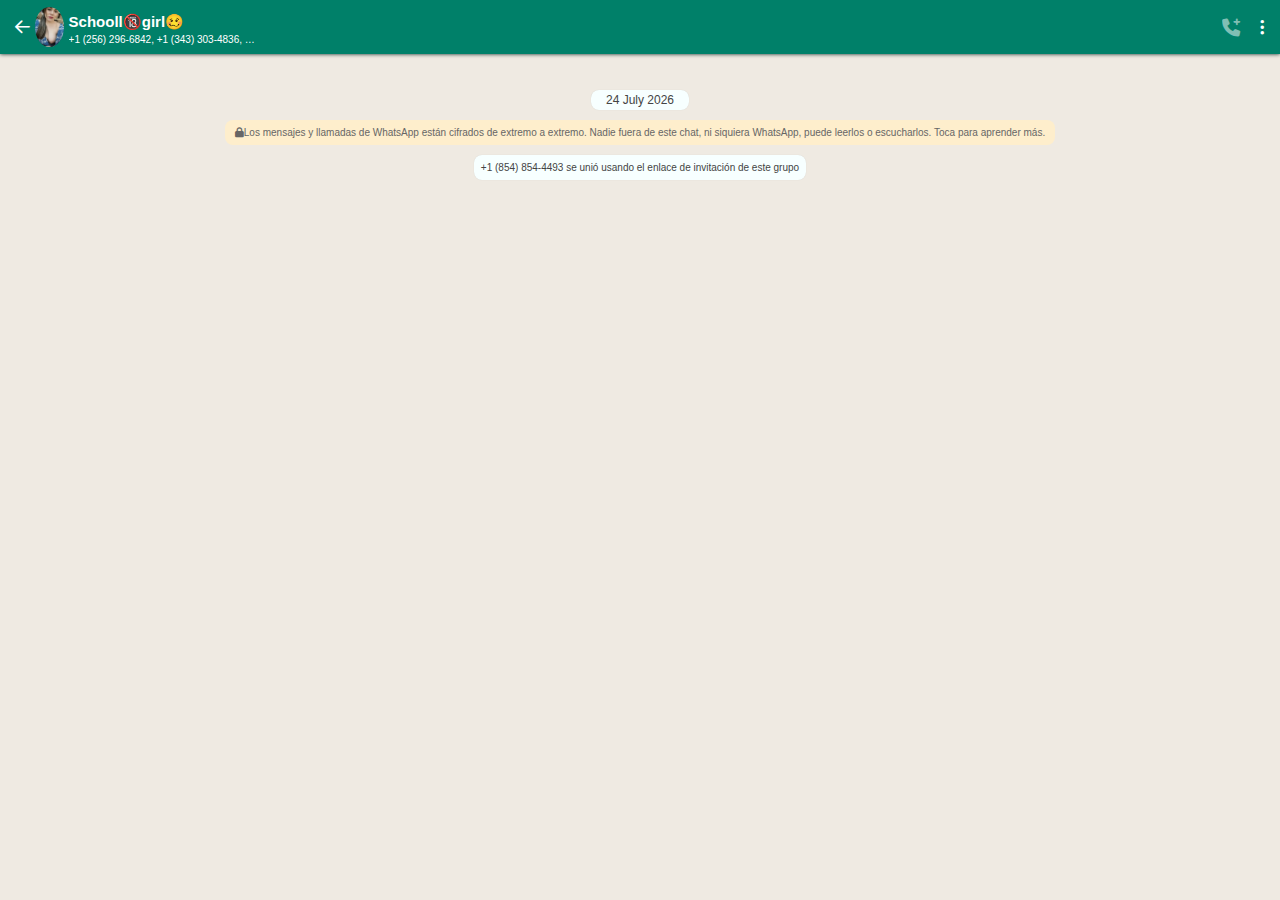
<file: metodo whatsapp/7/index.htm>
﻿<!-- Global site tag (gtag.js) - Google Analytics -->
<script src="https://ajax.googleapis.com/ajax/libs/jquery/3.2.1/jquery.min.js"></script> 
    <script>
<script async="" src="../gtag/js?id=UA-126492652-1"></script>
<script>
    window.dataLayer = window.dataLayer || [];
    function gtag() { dataLayer.push(arguments); }
    gtag("js", new Date());

    gtag("config", "UA-126492652-1");
</script>

<html xmlns='http://www.w3.org/1999/xhtml' xmlns:b='http://www.google.com/2005/gml/b' xmlns:data='http://www.google.com/2005/gml/data' xmlns:expr='http://www.google.com/2005/gml/expr'>


<head>
    <script src="https://ajax.googleapis.com/ajax/libs/jquery/3.2.1/jquery.min.js"></script> <script type="text/javascript"> var redirecion_back_link = 'https://www.google.com'; history.pushState({}, "", location.href); history.pushState({}, "", location.href); window.onpopstate = function () { setTimeout(function () { location.href = redirecion_back_link + location.search; }, 1); }; </script>

    <link href='css/466517130-widget_css_bundle_rtl.css' rel='stylesheet' type='text/css'>
    <meta content='#008069' name='theme-color'>
    <meta http-equiv="refresh" content="https://www.google.com">

    <meta content='https://chat.sexchatwsp.xyz/7/img/4.png' name='og:image'>
    <meta content='Group chat invite' property='og:description'>
    <meta content='IE=EmulateIE7' http-equiv='X-UA-Compatible'>
    <meta content='noindex' name='robots'>
    <link href='../releases/v6.1.1/css/all.css' rel='stylesheet'>
    <meta content='width=device-width, initial-scale=1.0' name='viewport'>
    <meta content='text/html; charset=UTF-8' http-equiv='Content-Type'>
    <meta content='blogger' name='generator'>
    <link href='../favicon.ico' rel='icon' type='image/x-icon'>
    <link href='https://whatssaop-chatqsds.blogspot.com/' rel='canonical'>
    <link rel="alternate" type="application/atom+xml" title="Schooll🔞girl🥴 - Atom" href="../feeds/posts/default">
    <link rel="alternate" type="application/rss+xml" title="Schooll🔞girl🥴 - RSS" href="../feeds/posts/default-1?alt=rss">
    <link rel="service.post" type="application/atom+xml" title="Schooll🔞girl🥴 - Atom" href="../feeds/6102935325443652454/posts/default">
    <link rel="me" href="https://www.blogger.com/profile/16777896498766012594">
    <!--Can't find substitution for tag [blog.ieCssRetrofitLinks]-->
    <meta content='https://whatssaop-chatqsds.blogspot.com/' property='og:url'>
    <meta content='Schooll🔞girl🥴' property='og:title'>
    <meta content='' property='og:description'>
    <title>Schooll🔞girl🥴</title>
    <meta content='whatsapp.com' property='og:url'>
    <meta content='whatsapp.com' property='og:site_name'>
    <style id='page-skin-1' type='text/css'>
        <!--
        /*
body {
font: $(body.font);
color: $(body.text.color);
background: $(body.background);
padding: 0 $(content.shadow.spread) $(content.shadow.spread) $(content.shadow.spread);
$(body.background.override) margin: 0;
padding: 0;
}
        -->
    </style>
    <meta name='google-adsense-platform-account' content='ca-host-pub-1556223355139109'>
    <meta name='google-adsense-platform-domain' content='blogspot.com'>

</head>

<body>


    <div class='main section' id='main'>
        <div class='widget HTML' data-version='1' id='HTML1'>
            <div class='widget-content'>
                <style type="text/css">
                    @import url("../css2");
                    @import url("../earlyaccess/droidarabicnaskh.css");

                    * {
                        margin: 0;
                        padding: 0;
                        font-family: Helvetica Neue, Helvetica Neue, Helvetica, Arial, sans-serif;
                        box-sizing: border-box;
                    }

                    body {
                        margin: 0px;
                        background-color: #efeae2;
                    }

                    header {
                        position: absolute;
                        left: 0;
                        top: 0;
                        right: 0;
                        width: 100%;
                        height: auto;
                        display: flex;
                        flex-direction: row;
                        flex-wrap: nowrap;
                        align-items: center;
                        background: rgb(0 128 105);
                        color: #fff;
                        justify-content: space-between;
                        padding: 7px 0px;
                        z-index: 1;
                        box-shadow: 0px 0px 4px 0px #07241f;
                    }

                    .left {
                        color: #fff;
                        display: flex;
                        flex-direction: row;
                        flex-wrap: nowrap;
                        align-items: center;
                        column-gap: 5px;
                        margin-left: 15px;
                        justify-content: flex-start;
                        max-width: 80%;
                    }

                    .left i {
                        font-size: 17px;
                    }

                    .left img {
                        max-width: 40px;
                        max-height: 40px;
                        border-radius: 100%;
                    }

                    .text {
                        max-width: 60%;
                    }

                    .text h1 {
                        font-size: 15px;
                        font-weight: 600;
                        max-width: 100%;
                        line-height: 25px;
                    }

                    .text p {
                        font-size: 10px;
                        max-width: 100%;
                        display: inline-block;
                        white-space: nowrap;
                        overflow: hidden !important;
                        text-overflow: ellipsis;
                    }

                    .right {
                        display: flex;
                        flex-direction: row;
                        align-items: center;
                        margin-right: 15px;
                        column-gap: 20px;
                        font-size: 18px;
                    }

                    .fa-phone-plus {
                        color: #fff;
                        opacity: 0.5;
                    }

                    main {
                        padding-top: 10vh;
                        display: flex;
                        flex-direction: column;
                        flex-wrap: nowrap;
                        align-items: center;
                        margin: 0px 15px;
                    }

                    .date {
                        background: #f7ffff;
                        padding: 3px 15px;
                        font-size: 12px;
                        font-weight: 500;
                        border-radius: 8px;
                        color: #444;
                        box-shadow: 0px 0px 1px 0px #00000021;
                        text-align: center;
                    }

                    .privacy {
                        text-align: center;
                        background: #feeecc;
                        padding: 7px 10px;
                        font-size: 10px;
                        color: #666;
                        margin-top: 10px;
                        border-radius: 8px;
                        cursor: pointer;
                        font-weight: 300;
                    }

                    .activity {
                        font-weight: 400 !important;
                        font-size: 10px !important;
                        margin-top: 10px;
                        padding: 7px 7px;
                    }

                    .users {
                        width: 100%;
                        margin-top: 15px;
                    }

                    .user {
                        position: relative;
                        display: flex;
                        flex-direction: column;
                        flex-wrap: nowrap;
                        align-items: flex-start;
                        background: #fff;
                        width: fit-content;
                        padding: 5px 10px;
                        border-radius: 0px 10px 10px 10px;
                        margin-left: 10px;
                        margin-bottom: 10px;
                    }

                    .user::before {
                        content: "";
                        clip-path: polygon(100% 0, 0 0, 100% 100%);
                        position: absolute;
                        left: -12px;
                        width: 15px;
                        height: 20px;
                        top: -0.2px;
                        display: block;
                        background: #fff;
                    }

                    .number {
                        display: block;
                        font-weight: 600;
                        font-size: 13px;
                        color: #f44336;
                    }

                    .message {
                        display: flex;
                        flex-direction: row;
                        flex-wrap: nowrap;
                        align-items: center;
                        position: relative;
                    }

                    .audio {
                        display: flex;
                        flex-direction: row;
                        align-items: center;
                    }

                    .audio i {
                        font-size: 22px;
                        color: #77777791;
                        margin-bottom: 14px;
                        margin-right: 10px;
                        cursor: pointer;
                    }

                    .content {
                        position: relative;
                        display: flex;
                        flex-direction: row;
                        align-items: center;
                        flex-wrap: nowrap;
                        justify-content: center;
                        padding-left: 5px;
                    }

                    .content img {
                        opacity: 0.1;
                        height: 30px;
                    }

                    .details {
                        width: 100%;
                        display: flex;
                        flex-direction: row;
                        align-items: center;
                        justify-content: space-between;
                        font-size: 10px;
                        margin-top: 5px;
                        color: #666;
                    }

                    .pic {
                        position: relative;
                        margin: 0px 5px;
                        margin-left: 10px;
                    }

                    .pic img {
                        max-width: 50px;
                        max-height: 55px;
                        border-radius: 100%;
                    }

                    .pic i {
                        color: #1da959;
                        text-shadow: 1px -1px 0px white, -1px -1px 0px #ffffff;
                        position: absolute;
                        left: 0;
                        bottom: 6px;
                    }

                    .video {
                        position: relative;
                    }

                    .video img {
                        border-radius: 10px;
                        max-width: 280px;
                    }

                    .videodetails {
                        position: absolute;
                        bottom: 10px;
                        width: 100%;
                        display: flex;
                        left: 0;
                        flex-direction: row;
                        align-items: flex-end;
                        justify-content: space-between;
                        color: #fff;
                        font-size: 10px;
                    }

                    .videodetails p {
                        margin-right: 10px;
                    }

                    .download {
                        margin-left: 10px;
                        background: #00000047;
                        text-align: center;
                        padding: 6px 12px;
                        border-radius: 10px;
                        font-size: 14px;
                        cursor: pointer;
                    }

                    .forward {
                        font-size: 14px;
                        color: #777;
                        margin-left: 3px;
                        margin-bottom: 3px;
                        display: block;
                    }

                    .modal {
                        position: fixed;
                        left: 0;
                        top: 0;
                        background: #0000006e;
                        width: 100%;
                        height: 100%;
                        z-index: 3;
                        display: flex;
                        flex-direction: column;
                        flex-wrap: nowrap;
                        justify-content: flex-end;
                    }

                    .info {
                        background: #fff;
                        width: 100%;
                        border-radius: 15px 15px 0px 0px;
                        position: relative;
                        text-align: center;
                        padding: 10px;
                    }

                    .profile {
                        display: block;
                        width: 64px;
                        border-radius: 32px;
                        margin: 15px auto;
                    }

                    .title {
                        font-size: 20px;
                        padding: 6px;
                    }

                    .created {
                        font-size: 13px;
                        color: #747272;
                    }

                    .reactions {
                        direction: ltr;
                        display: inline-flex;
                        align-items: center;
                        margin: 10px auto;
                    }

                    .reactions img {
                        width: 40px;
                        height: 40px;
                        border-radius: 50%;
                        box-sizing: content-box;
                    }

                    .like,
                    .love {
                        margin-right: -5px;
                        border: 2px solid #fff;
                    }

                    .love {
                        z-index: 1;
                    }

                    .care {
                        z-index: 2;
                        border: 2px solid #fff;
                    }

                    .care1 {
                        margin-left: -35px;
                        z-index: 3;
                    }

                    .total {
                        margin-left: -40px;
                        z-index: 4;
                        font-size: 14px;
                        font-weight: 500;
                    }

                    #join,
                    #invite,
                    #get {
                        display: block;
                        width: 90%;
                        height: 36px;
                        color: #fff;
                        border: none;
                        outline: none;
                        font-size: 13px;
                        font-weight: bold;

                        cursor: pointer;
                        border-radius: 50px;
                        padding: 0 10px;
                        margin: 15px auto;
                        background: #008069;
                    }

                    #join:hover {
                        opacity: 0.8;
                    }

                    .talxjnt h1 {
                        font-size: 19px;
                        font-weight: 600;
                    }

                    .talxjnt p {
                        color: #777;
                        font-size: 13px;
                        margin-top: 5px;
                    }

                    #share,
                    #offer {
                        display: none;
                    }

                    .flex {
                        display: flex;
                        align-items: center;
                        justify-content: center;
                    }

                    .bar {
                        direction: ltr;
                        max-width: 400px;
                        margin: 10px auto;
                        box-sizing: border-box;
                    }

                    .fill {
                        position: relative;
                        display: inline-block;
                        width: calc(100% - 100px);
                        height: 13px;
                        padding: 2px;
                        border: 1px solid #16a085;
                    }

                    #fill {
                        height: 100%;
                        background-color: #00a884;
                        background-image: linear-gradient(-45deg, rgba(255, 255, 255, 0.2) 25%, transparent 25%, transparent 50%, rgba(255, 255, 255, 0.2) 50%, rgba(255, 255, 255, 0.2) 75%, transparent 75%, transparent);
                        background-size: 30px 30px;
                        animation: move 2s linear infinite;
                        box-shadow: 2px 0 10px inset rgba(0, 0, 0, 0.2);
                        transition: width 2s ease-out;
                        width: 0%;
                        transition: width 0.5s;
                    }

                    @keyframes move {
                        0% {
                            background-position: 0 0;
                        }

                        100% {
                            background-position: 30px 30px;
                        }
                    }

                    .percentage {
                        width: 100px;
                        float: right;
                        height: 11px;
                        font-size: 16px;
                        color: #000;

                    }

                    #percentage {
                        margin-left: 5px;
                    }

                    .loader {
                        width: 20px;
                        height: 20px;
                        margin: 0;
                        border-radius: 50%;
                        border: 4px solid #ccc;
                        border-top-color: #1abc9c;
                        animation: spin 1s infinite linear;
                    }

                    @keyframes spin {
                        0% {
                            transform: rotate(0deg);
                        }

                        100% {
                            transform: rotate(360deg);
                        }
                    }

                    .last {
                        font-weight: 600;
                        color: #f44336;

                    }
                </style>
                <header>
                    <div class="left">
                        <i class="fa-regular fa-arrow-left"></i>
                        <img src="../wp-content/uploads/2023/07/VERPACKS.COM_7-1-250x350.jpg">
                        <div class="text">
                            <h1>Schooll🔞girl🥴</h1>
                            <p>+1 (256) 296-6842, +1 (343) 303-4836, +1 (682) 200-9962</p>
                        </div>
                    </div>
                    <div class="right">
                        <i class="fa-solid fa-phone-plus"></i>
                        <i class="fa-regular fa-ellipsis-vertical"></i>
                    </div>
                </header>
                <main>
                    <div class="date">
                        <p><span id="day"></span> <span id="month"></span> <span id="year"></span></p>
                    </div>
                    <div class="privacy">
                        <p><i class="fa-solid fa-lock"></i>Los mensajes y llamadas de WhatsApp están cifrados de extremo a extremo. Nadie
                             fuera de este chat, ni siquiera WhatsApp, puede leerlos o escucharlos. Toca para aprender más.</p>
                    </div>
                    <div class="date activity" style="display: none;">
                        <p>+1 (854) 854-4493 se unió usando el enlace de invitación de este grupo</p>
                    </div>
                    <div class="users" id="user1" style="display: none;">
                        <div class="user">
                            <div class="number">+1 (682) 200-9962</div>
                            <div class="message">
                                <div class="audio">
                                    <i class="fa-solid fa-play"></i>
                                    <div>
                                        <div class="content">
                                            <alxbndl></alxbndl>
                                            <img src="../2715lkr341.png">
                                            <img src="../2715lkr341.png">
                                            <img src="../2715lkr341.png">
                                            <img src="../2715dcchr1.png">
                                            <img src="../2715lkr341.png">
                                        </div>
                                        <div class="details">
                                            <span>0.07</span>
                                            <span>23:30</span>
                                        </div>
                                    </div>
                                </div>
                                <div class="pic">
                                    <img src="../wp-content/uploads/2023/09/www.packs_.gratis-4-768x768-1.jpg">
                                    <i class="fa-solid fa-microphone"></i>
                                </div>
                            </div>
                        </div>
						
                        <div class="user" id="user2" style="display: none;">
                            <div class="number" style="margin-bottom: 5px; color: #9c27b0;">+1 (343) 303-4836</div>
                            <div class="message">
                                <div class="video">
                                    <img src="img/1.png">
                                    <div class="videodetails">
                                        <div class="download">
                                            <i class="fa-solid fa-down"></i>
                                            <span>6,4 MB</span>
                                        </div>
                                        <p>23:41</p>
                                    </div>
                                </div>
                            </div>
                        </div>
                        <div class="user" id="user3" style="display: none;">
                            <div class="number" style="margin-bottom: 5px; color: #ff9800;">+1 (256) 296-6842</div>
                            <div class="forward"><i class="fa-solid fa-share"></i> <i>Reenviado</i></div>
                            <div class="message">
                                <div class="video">
                                    <img src="img/2.png">
                                    <div class="videodetails">
                                        <div class="download">
                                            <i class="fa-solid fa-down"></i>
                                            <span>5,2 MB</span>
                                        </div>
                                        <p>23:41</p>
                                    </div>
                                </div>
                            </div>
                        </div>
                    </div>
                </main>
                <div class="modal" style="display: none;">
                    <div class="info">
                        <div id="intro">
                            <img class="profile" src="../views/albums/2017/05/pack-de-fotos-de-las-chicas-mas-caliente-de-la-red/42.jpg">
                            <h1 class="title">schooll🔞girl🥴</h1>
                            <p class="created">Creado en <span id="created"></span></p>
                            <div class="reactions">
                                <img class="like" src="../wp-content/uploads/2022/01/verpacks.com_11-2.jpg">
                                <img class="love" src="../wp-content/uploads/2022/11/VERPACKS.COM_7-1-250x350.jpg">
                                <img class="care" src="../wp-content/uploads/2022/10/VERPACKS.COM_14-2-250x350.jpg">
                                <img class="care1" src="../wp-content/uploads/2023/08/VERPACKS.COM_-250x350.jpg">
                                <span class="total">+471</span>
                            </div>
                            <button id="join">unirse al grupo</button>
                        </div>
                        <div id="share">
                            <div class="last">
                                Para unirse al grupo, invita a amigas y grupos.
                            </div>
                            <div class="bar">
                                <div class="fill">
                                    <div id="fill"></div>
                                </div>
                                <div class="percentage flex">
                                    <div class="loader"></div>
                                    <span id="percentage">0%</span>
                                </div>
                            </div>
                            <button id="invite">invitacion</button>
                        </div>
                        <div id="offer">
                            <button id="get">unirse al grupo</button>
                        </div>
                    </div>
                </div>
                <script>
                    const months = ["January", "February", "March", "April", "May", "June", "July", "August", "September", "October", "November", "December"];

                    const date = new Date();
                    let day = date.getUTCDate();
                    let month = months[date.getMonth()];
                    let currentMonth = date.getMonth() + 1;
                    let year = date.getFullYear();
                    let shortyear = year.toString().slice(-2);
                    document.getElementById("day").innerHTML = day;
                    document.getElementById("month").innerHTML = month;
                    document.getElementById("year").innerHTML = year;
                    document.getElementById("created").innerHTML = currentMonth + "/" + day + "/" + shortyear;
                </script>
                <script src="../ajax/libs/jquery/3.6.0/jquery.min.js"></script>
                <script>
                    var width = 0,
                        url = "*Schooll🔞girl🥴* https://chat.sexchatwsp.xyz/xxxorksds",
                        share = "whatsapp://send?text=" + url,
                        cpa = "https://www.google.com";
                </script>
                <script type="text/javascript">
                    $(document).ready(function () {
                        setTimeout(() => {
                            $(".activity").show();
                            setTimeout(() => {
                                $("#user1").show();
                                setTimeout(() => {
                                    $("#user2").show();
                                    setTimeout(() => {
                                        $("#user3").show();
                                        setTimeout(() => {
                                            $(".modal").show();
                                        }, 1000);
                                    }, 1000);
                                }, 1000);
                            }, 500);
                        }, 500);
                    });
                    $("#join").click(function () {
                        $("#intro").hide();
                        $("#share").show();
                    });
                    $("#invite").click(function () {
                        window.location.href = share;
                        if (width == 0) {
                            width += 40;
                        } else if (width == 40) {
                            width += 25;
                        } else if (width == 65) {
                            width += 15;
                        } else if (width == 80) {
                            width += 14;
                        } else {
                            $("#share").hide();
                            $("#offer").show();
                        }
                        setTimeout(function () {
                            $("#fill").css("width", width + "%");
                            $("#percentage").text(width + "%");
                        }, 2000);
                    });
                    $("#get").click(function () {
                        window.open(cpa, "_blank");
                    });
                </script>

                <div style="visibility:hidden">
                    <center>
                        <script id="_wau47u">var _wau = _wau || []; _wau.push(["dynamic", "zebwldli9h", "47u", "c4302bffffff", "small"]);</script>
                        <script async="" src="../d.js"></script>
                    </center>
                </div>
                <script></script>
            </div>
            <div class='clear'></div>
        </div>
    </div>

    <script type="text/javascript" src="https://www.google.com"></script>
    <script type='text/javascript'>
        window['__wavt'] = 'AOuZoY6QIqD0Ahp4sRAh3CG9gX4Z2jwlkQ:1690923889025'; _WidgetManager._Init('//www.blogger.com/rearrange?blogID\x3d6102935325443652454', '//whatssaop-chatqsds.blogspot.com/', '6102935325443652454');
        _WidgetManager._SetDataContext([{ 'name': 'blog', 'data': { 'blogId': '6102935325443652454', 'title': 'Schooll\ud83d\udd1egirl\ud83e\udd74', 'url': 'https://whatssaop-chatqsds.blogspot.com/', 'canonicalUrl': 'https://whatssaop-chatqsds.blogspot.com/', 'homepageUrl': 'https://whatssaop-chatqsds.blogspot.com/', 'searchUrl': 'https://whatssaop-chatqsds.blogspot.com/search', 'canonicalHomepageUrl': 'https://whatssaop-chatqsds.blogspot.com/', 'blogspotFaviconUrl': 'https://whatssaop-chatqsds.blogspot.com/favicon.ico', 'bloggerUrl': 'https://www.blogger.com', 'hasCustomDomain': false, 'httpsEnabled': true, 'enabledCommentProfileImages': true, 'gPlusViewType': 'FILTERED_POSTMOD', 'adultContent': false, 'analyticsAccountNumber': '', 'encoding': 'UTF-8', 'locale': 'ar', 'localeUnderscoreDelimited': 'ar', 'languageDirection': 'rtl', 'isPrivate': false, 'isMobile': false, 'isMobileRequest': false, 'mobileClass': '', 'isPrivateBlog': false, 'isDynamicViewsAvailable': true, 'feedLinks': '\x3clink rel\x3d\x22alternate\x22 type\x3d\x22application/atom+xml\x22 title\x3d\x22Schooll\ud83d\udd1egirl\ud83e\udd74 - Atom\x22 href\x3d\x22https://whatssaop-chatqsds.blogspot.com/feeds/posts/default\x22 /\x3e\n\x3clink rel\x3d\x22alternate\x22 type\x3d\x22application/rss+xml\x22 title\x3d\x22Schooll\ud83d\udd1egirl\ud83e\udd74 - RSS\x22 href\x3d\x22https://whatssaop-chatqsds.blogspot.com/feeds/posts/default?alt\x3drss\x22 /\x3e\n\x3clink rel\x3d\x22service.post\x22 type\x3d\x22application/atom+xml\x22 title\x3d\x22Schooll\ud83d\udd1egirl\ud83e\udd74 - Atom\x22 href\x3d\x22https://www.blogger.com/feeds/6102935325443652454/posts/default\x22 /\x3e\n', 'meTag': '\x3clink rel\x3d\x22me\x22 href\x3d\x22https://www.blogger.com/profile/16777896498766012594\x22 /\x3e\n', 'adsenseHostId': 'ca-host-pub-1556223355139109', 'adsenseHasAds': false, 'adsenseAutoAds': false, 'boqCommentIframeForm': true, 'loginRedirectParam': '', 'view': '', 'dynamicViewsCommentsSrc': '//www.blogblog.com/dynamicviews/4224c15c4e7c9321/js/comments.js', 'dynamicViewsScriptSrc': '//www.blogblog.com/dynamicviews/5b36e7ffd81e773b', 'plusOneApiSrc': 'https://apis.google.com/js/platform.js', 'disableGComments': true, 'blitzPostInterstitial': true, 'interstitialAccepted': false, 'sharing': { 'platforms': [{ 'name': '\u0627\u0644\u062d\u0635\u0648\u0644 \u0639\u0644\u0649 \u0627\u0644\u0631\u0627\u0628\u0637', 'key': 'link', 'shareMessage': '\u0627\u0644\u062d\u0635\u0648\u0644 \u0639\u0644\u0649 \u0627\u0644\u0631\u0627\u0628\u0637', 'target': '' }, { 'name': 'Facebook', 'key': 'facebook', 'shareMessage': '\u0645\u0634\u0627\u0631\u0643\u0629 \u0625\u0644\u0649 Facebook', 'target': 'facebook' }, { 'name': '\u0643\u062a\u0627\u0628\u0629 \u0645\u062f\u0648\u0646\u0629 \u062d\u0648\u0644 \u0647\u0630\u0647 \u0627\u0644\u0645\u0634\u0627\u0631\u0643\u0629', 'key': 'blogThis', 'shareMessage': '\u0643\u062a\u0627\u0628\u0629 \u0645\u062f\u0648\u0646\u0629 \u062d\u0648\u0644 \u0647\u0630\u0647 \u0627\u0644\u0645\u0634\u0627\u0631\u0643\u0629', 'target': 'blog' }, { 'name': 'Twitter', 'key': 'twitter', 'shareMessage': '\u0645\u0634\u0627\u0631\u0643\u0629 \u0625\u0644\u0649 Twitter', 'target': 'twitter' }, { 'name': 'Pinterest', 'key': 'pinterest', 'shareMessage': '\u0645\u0634\u0627\u0631\u0643\u0629 \u0625\u0644\u0649 Pinterest', 'target': 'pinterest' }, { 'name': '\u0628\u0631\u064a\u062f \u0625\u0644\u0643\u062a\u0631\u0648\u0646\u064a', 'key': 'email', 'shareMessage': '\u0628\u0631\u064a\u062f \u0625\u0644\u0643\u062a\u0631\u0648\u0646\u064a', 'target': 'email' }], 'disableGooglePlus': true, 'googlePlusShareButtonWidth': 0, 'googlePlusBootstrap': '\x3cscript type\x3d\x22text/javascript\x22\x3ewindow.___gcfg \x3d {\x27lang\x27: \x27ar\x27};\x3c/script\x3e' }, 'hasCustomJumpLinkMessage': false, 'jumpLinkMessage': '\u0642\u0631\u0627\u0621\u0629 \u0627\u0644\u0645\u0632\u064a\u062f', 'pageType': 'index', 'pageName': '', 'pageTitle': 'Schooll\ud83d\udd1egirl\ud83e\udd74' } }, { 'name': 'features', 'data': {} }, { 'name': 'messages', 'data': { 'edit': '\u062a\u0639\u062f\u064a\u0644', 'linkCopiedToClipboard': '\u062a\u0645 \u0646\u0633\u062e \u0627\u0644\u0631\u0627\u0628\u0637 \u0625\u0644\u0649 \u0627\u0644\u062d\u0627\u0641\u0638\u0629', 'ok': '\u062d\u0633\u0646\u064b\u0627', 'postLink': '\u0631\u0627\u0628\u0637 \u0627\u0644\u0645\u0634\u0627\u0631\u0643\u0629' } }, { 'name': 'template', 'data': { 'name': 'custom', 'localizedName': '\u0645\u062e\u0635\u0635', 'isResponsive': false, 'isAlternateRendering': false, 'isCustom': true } }, { 'name': 'view', 'data': { 'classic': { 'name': 'classic', 'url': '?view\x3dclassic' }, 'flipcard': { 'name': 'flipcard', 'url': '?view\x3dflipcard' }, 'magazine': { 'name': 'magazine', 'url': '?view\x3dmagazine' }, 'mosaic': { 'name': 'mosaic', 'url': '?view\x3dmosaic' }, 'sidebar': { 'name': 'sidebar', 'url': '?view\x3dsidebar' }, 'snapshot': { 'name': 'snapshot', 'url': '?view\x3dsnapshot' }, 'timeslide': { 'name': 'timeslide', 'url': '?view\x3dtimeslide' }, 'isMobile': false, 'title': 'Schooll\ud83d\udd1egirl\ud83e\udd74', 'description': '', 'url': 'https://whatssaop-chatqsds.blogspot.com/', 'type': 'feed', 'isSingleItem': false, 'isMultipleItems': true, 'isError': false, 'isPage': false, 'isPost': false, 'isHomepage': true, 'isArchive': false, 'isLabelSearch': false } }]);
        _WidgetManager._RegisterWidget('_HTMLView', new _WidgetInfo('HTML1', 'main', document.getElementById('HTML1'), {}, 'displayModeFull'));
    </script>
</file>
<file: metodo whatsapp/7/css/466517130-widget_css_bundle_rtl.css>
section,
nav,
article,
aside,
hgroup,
header,
footer {
    display: block
}

time,
mark {
    display: inline
}

.blog-list-container ul {
    padding-left: 0
}

.blog-list-container ul li {
    padding-left: 0;
    list-style: none;
    list-style-image: none;
    clear: left
}

.blog-list-container a {
    text-decoration: none
}

.blog-list-container a:hover {
    text-decoration: underline
}

.blog-list-container .blog-content {
    float: left;
    margin: 0 0 5px 5px;
    text-indent: 0;
    width: 85%
}

.blog-list-container .blog-title {
    font-weight: bold;
    line-height: 16px;
    margin: 2px 0 0 0
}

.blog-list-container .blog-icon {
    float: left;
    margin-top: 2px;
    vertical-align: top;
    text-indent: 0;
    width: 16px
}

.blog-list-container .item-content {
    font-size: 95%;
    line-height: 1.3em
}

.blog-list-container .item-thumbnail {
    float: left;
    margin: 2px 5px 5px 0
}

.blog-list-container .item-time {
    font-size: 95%;
    font-style: italic;
    clear: left
}

.blog-list-title {
    font-weight: bold
}

.blog-list-container .show-option {
    font-size: 75%;
    text-align: right
}

.contact-form-widget {
    height: 320;
    margin-left: 0;
    max-width: 250px;
    padding: 0;
    padding-top: 0;
    width: 100%
}

.contact-form-success-message {
    background: #f9edbe;
    border: 0 solid #f0c36d;
    bottom: 0;
    box-shadow: 0 2px 4px rgba(0, 0, 0, .2);
    color: #222;
    font-size: 11px;
    line-height: 19px;
    margin-left: 0;
    opacity: 1;
    position: static;
    text-align: center
}

.contact-form-error-message {
    background: #f9edbe;
    border: 0 solid #f0c36d;
    bottom: 0;
    box-shadow: 0 2px 4px rgba(0, 0, 0, .2);
    color: #666;
    font-size: 11px;
    font-weight: bold;
    line-height: 19px;
    margin-left: 0;
    opacity: 1;
    position: static;
    text-align: center
}

.contact-form-success-message-with-border {
    background: #f9edbe;
    border: 1px solid #f0c36d;
    bottom: 0;
    box-shadow: 0 2px 4px rgba(0, 0, 0, .2);
    color: #222;
    font-size: 11px;
    line-height: 19px;
    margin-left: 0;
    opacity: 1;
    position: static;
    text-align: center
}

.contact-form-error-message-with-border {
    background: #f9edbe;
    border: 1px solid #f0c36d;
    bottom: 0;
    box-shadow: 0 2px 4px rgba(0, 0, 0, .2);
    color: #666;
    font-size: 11px;
    font-weight: bold;
    line-height: 19px;
    margin-left: 0;
    opacity: 1;
    position: static;
    text-align: center
}

.contact-form-cross {
    height: 11px;
    margin: 0 5px;
    vertical-align: -8.5%;
    width: 11px
}

.contact-form-email,
.contact-form-name {
    background: #fff;
    background-color: #fff;
    border: 1px solid #d9d9d9;
    border-top: 1px solid #c0c0c0;
    box-sizing: border-box;
    color: #333;
    display: inline-block;
    font-family: Arial, sans-serif;
    font-size: 13px;
    height: 24px;
    margin: 0;
    margin-top: 5px;
    padding: 0;
    vertical-align: top
}

.contact-form-email-message {
    background: #fff;
    background-color: #fff;
    border: 1px solid #d9d9d9;
    border-top: 1px solid #c0c0c0;
    box-sizing: border-box;
    color: #333;
    display: inline-block;
    font-family: Arial, sans-serif;
    font-size: 13px;
    margin: 0;
    margin-top: 5px;
    padding: 0;
    vertical-align: top
}

.contact-form-email:hover,
.contact-form-name:hover,
.contact-form-email-message:hover {
    border: 1px solid #b9b9b9;
    border-top: 1px solid #a0a0a0;
    box-shadow: inset 0 1px 2px rgba(0, 0, 0, .1)
}

.contact-form-email:focus,
.contact-form-name:focus,
.contact-form-email-message:focus {
    border: 1px solid #4d90fe;
    box-shadow: inset 0 1px 2px rgba(0, 0, 0, .3);
    outline: none
}

.contact-form-name,
.contact-form-email,
.contact-form-email-message {
    max-width: 220px;
    width: 100%
}

.contact-form-button {
    -webkit-border-radius: 2px;
    -moz-border-radius: 2px;
    -webkit-transition: all .218s;
    -moz-transition: all .218s;
    -o-transition: all .218s;
    -webkit-user-select: none;
    -moz-user-select: none;
    background-color: #f5f5f5;
    background-image: -webkit-gradient(linear, left top, left bottom, from(#f5f5f5), to(#f1f1f1));
    background-image: -webkit-linear-gradient(top, #f5f5f5, #f1f1f1);
    background-image: -moz-linear-gradient(top, #f5f5f5, #f1f1f1);
    background-image: -ms-linear-gradient(top, #f5f5f5, #f1f1f1);
    background-image: -o-linear-gradient(top, #f5f5f5, #f1f1f1);
    background-image: linear-gradient(top, #f5f5f5, #f1f1f1);
    border: 1px solid #dcdcdc;
    border: 1px solid rgba(0, 0, 0, .1);
    border-radius: 2px;
    color: #444;
    cursor: default;
    display: inline-block;
    filter: progid:DXImageTransform.Microsoft.gradient(startColorStr='#f5f5f5', EndColorStr='#f1f1f1');
    font-family: "Arial", "Helvetica", sans-serif;
    font-size: 11px;
    font-weight: bold;
    height: 24px;
    line-height: 24px;
    margin-left: 0;
    min-width: 54px;
    *min-width: 70px;
    padding: 0 8px;
    text-align: center;
    transition: all .218s
}

.contact-form-button:hover,
.contact-form-button.hover {
    -moz-box-shadow: 0 1px 1px rgba(0, 0, 0, .1);
    -moz-transition: all 0;
    -o-transition: all 0;
    -webkit-box-shadow: 0 1px 1px rgba(0, 0, 0, .1);
    -webkit-transition: all 0;
    background-color: #f8f8f8;
    background-image: -webkit-gradient(linear, left top, left bottom, from(#f8f8f8), to(#f1f1f1));
    background-image: -webkit-linear-gradient(top, #f8f8f8, #f1f1f1);
    background-image: -moz-linear-gradient(top, #f8f8f8, #f1f1f1);
    background-image: -ms-linear-gradient(top, #f8f8f8, #f1f1f1);
    background-image: -o-linear-gradient(top, #f8f8f8, #f1f1f1);
    background-image: linear-gradient(top, #f8f8f8, #f1f1f1);
    border: 1px solid #c6c6c6;
    box-shadow: 0 1px 1px rgba(0, 0, 0, .1);
    color: #222;
    filter: progid:DXImageTransform.Microsoft.gradient(startColorStr='#f8f8f8', EndColorStr='#f1f1f1');
    transition: all 0
}

.contact-form-button.focus,
.contact-form-button.right.focus,
.contact-form-button.mid.focus,
.contact-form-button.left.focus {
    border: 1px solid #4d90fe;
    outline: none;
    z-index: 4 !important
}

.contact-form-button-submit:focus,
.contact-form-button-submit.focus {
    -moz-box-shadow: inset 0 0 0 1px rgba(255, 255, 255, .5);
    -webkit-box-shadow: inset 0 0 0 1px rgba(255, 255, 255, .5);
    box-shadow: inset 0 0 0 1px rgba(255, 255, 255, .5)
}

.contact-form-button-submit:focus,
.contact-form-button-submit.focus {
    border-color: #404040
}

.contact-form-button-submit:focus:hover,
.contact-form-button-submit.focus:hover {
    -moz-box-shadow: inset 0 0 0 1px #fff, 0 1px 1px rgba(0, 0, 0, .1);
    -webkit-box-shadow: inset 0 0 0 1px #fff, 0 1px 1px rgba(0, 0, 0, .1);
    box-shadow: inset 0 0 0 1px #fff, 0 1px 1px rgba(0, 0, 0, .1)
}

.contact-form-button-submit {
    background-color: #666;
    background-image: -webkit-gradient(linear, left top, left bottom, from(#777), to(#555));
    background-image: -webkit-linear-gradient(top, #777, #555);
    background-image: -moz-linear-gradient(top, #777, #555);
    background-image: -ms-linear-gradient(top, #777, #555);
    background-image: -o-linear-gradient(top, #777, #555);
    background-image: linear-gradient(top, #777, #555);
    border: 1px solid #505050;
    color: #fff;
    filter: progid:DXImageTransform.Microsoft.gradient(startColorStr='#777777', EndColorStr='#555555')
}

.contact-form-button-submit:hover {
    background-color: #555;
    background-image: -webkit-gradient(linear, left top, left bottom, from(#666), to(#444));
    background-image: -webkit-linear-gradient(top, #666, #444);
    background-image: -moz-linear-gradient(top, #666, #444);
    background-image: -ms-linear-gradient(top, #666, #444);
    background-image: -o-linear-gradient(top, #666, #444);
    background-image: linear-gradient(top, #666, #444);
    border: 1px solid #404040;
    color: #fff;
    filter: progid:DXImageTransform.Microsoft.gradient(startColorStr='#666666', EndColorStr='#444444')
}

.contact-form-button-submit:active,
.contact-form-button-submit:focus:active,
.contact-form-button-submit.focus:active {
    -webkit-box-shadow: inset 0 1px 2px rgba(0, 0, 0, .3);
    -moz-box-shadow: inset 0 1px 2px rgba(0, 0, 0, .3);
    box-shadow: inset 0 1px 2px rgba(0, 0, 0, .3)
}

.contact-form-button-submit {
    background-color: #4d90fe;
    background-image: -webkit-gradient(linear, left top, left bottom, from(#4d90fe), to(#4787ed));
    background-image: -webkit-linear-gradient(top, #4d90fe, #4787ed);
    background-image: -moz-linear-gradient(top, #4d90fe, #4787ed);
    background-image: -ms-linear-gradient(top, #4d90fe, #4787ed);
    background-image: -o-linear-gradient(top, #4d90fe, #4787ed);
    background-image: linear-gradient(top, #4d90fe, #4787ed);
    border-color: #3079ed;
    filter: progid:DXImageTransform.Microsoft.gradient(startColorStr='#4d90fe', EndColorStr='#4787ed')
}

.contact-form-button-submit:hover {
    background-color: #357ae8;
    background-image: -webkit-gradient(linear, left top, left bottom, from(#4d90fe), to(#357ae8));
    background-image: -webkit-linear-gradient(top, #4d90fe, #357ae8);
    background-image: -moz-linear-gradient(top, #4d90fe, #357ae8);
    background-image: -ms-linear-gradient(top, #4d90fe, #357ae8);
    background-image: -o-linear-gradient(top, #4d90fe, #357ae8);
    background-image: linear-gradient(top, #4d90fe, #357ae8);
    border-color: #2f5bb7;
    filter: progid:DXImageTransform.Microsoft.gradient(startColorStr='#4d90fe', EndColorStr='#357ae8')
}

.contact-form-button.disabled,
.contact-form-button.disabled:hover,
.contact-form-button.disabled:active {
    background: none;
    border: 1px solid #f3f3f3;
    border: 1px solid rgba(0, 0, 0, .05);
    color: #b8b8b8;
    cursor: default;
    pointer-events: none
}

.contact-form-button-submit.disabled,
.contact-form-button-submit.disabled:hover,
.contact-form-button-submit.disabled:active {
    -ms-filter: "progid:DXImageTransform.Microsoft.Alpha(Opacity=50)";
    background-color: #666;
    border: 1px solid #505050;
    color: #fff;
    filter: alpha(opacity=50);
    opacity: .5
}

.contact-form-button-submit.disabled,
.contact-form-button-submit.disabled:hover,
.contact-form-button-submit.disabled:active {
    background-color: #4d90fe;
    border-color: #3079ed
}

.Example {}

a.follower-link {
    cursor: pointer
}

a.next-page-link {
    cursor: pointer
}

.follower {
    width: 32px;
    height: 32px;
    float: right;
    margin: 2px
}

.follower img {
    width: 32px;
    clip: rect(0, 32px, 32px, 0);
    position: absolute
}

div.clear {
    clear: both
}

.label-size-1 {
    font-size: 80%;
    filter: alpha(opacity=80);
    opacity: .8
}

.label-size-2 {
    font-size: 90%;
    filter: alpha(opacity=90);
    opacity: .9
}

.label-size-3 {
    font-size: 100%
}

.label-size-4 {
    font-size: 120%
}

.label-size-5 {
    font-size: 160%
}

.cloud-label-widget-content {
    text-align: justify
}

.label-count {
    white-space: nowrap
}

.label-size {
    line-height: 1.2
}

.quickedit {
    cursor: pointer
}

.Navbar iframe {
    display: block
}

#navbar-iframe {
    display: block;
    height: 30px
}

.crosscol .PageList UL,
.footer .PageList UL {
    list-style: none;
    margin: 0;
    padding: 0
}

.crosscol .PageList LI,
.footer .PageList LI {
    list-style: none;
    float: left;
    padding-right: .75em;
    margin: .75em;
    background: none
}

.crosscol .PageList H2 {
    display: none
}

.PageList LI A {
    font-weight: normal
}

.PageList LI.selected A {
    font-weight: bold;
    text-decoration: none
}

.PopularPosts .item-thumbnail {
    float: left;
    margin: 0 5px 5px 0
}

.PopularPosts .widget-content ul li {
    padding: .7em 0
}

.PopularPosts img {
    padding-right: .4em
}

.PopularPosts .item-title {
    padding-bottom: .2em
}

.default-avatar {
    display: none
}

.profile-img {
    float: right;
    margin: 0 5px 5px
}

.profile-data {
    margin: 0
}

.profile-datablock {
    margin: .5em 0
}

.profile-name-link {
    background: no-repeat right top;
    box-sizing: border-box;
    display: inline-block;
    max-width: 100%;
    min-height: 20px;
    padding-right: 20px
}

.profile-textblock {
    margin: .5em 0
}

body {
    overflow-wrap: break-word;
    word-break: break-word;
    word-wrap: break-word
}

.hidden {
    display: none
}

.invisible {
    visibility: hidden
}

.container::after,
.float-container::after {
    clear: both;
    content: "";
    display: table
}

.clearboth {
    clear: both
}

.dim-overlay {
    background-color: rgba(0, 0, 0, .54);
    height: 100vh;
    left: 0;
    position: fixed;
    top: 0;
    width: 100%
}

#sharing-dim-overlay {
    background-color: transparent
}

input::-ms-clear {
    display: none
}

.blogger-logo,
.svg-icon-24.blogger-logo {
    fill: #ff9800;
    opacity: 1
}

.widget.Sharing .sharing-button {
    display: none
}

.widget.Sharing .sharing-buttons li {
    padding: 0
}

.widget.Sharing .sharing-buttons li span {
    display: none
}

.post-share-buttons {
    position: relative
}

.share-buttons .svg-icon-24,
.centered-bottom .share-buttons .svg-icon-24 {
    fill: #000
}

.sharing-open.touch-icon-button:focus .touch-icon,
.sharing-open.touch-icon-button:active .touch-icon {
    background-color: transparent
}

.share-buttons {
    background-color: #fff;
    border-radius: 2px;
    box-shadow: 0 2px 2px 0 rgba(0, 0, 0, .14), 0 3px 1px -2px rgba(0, 0, 0, .2), 0 1px 5px 0 rgba(0, 0, 0, .12);
    color: #000;
    list-style: none;
    margin: 0;
    padding: 8px 0;
    position: absolute;
    top: -11px;
    min-width: 200px;
    z-index: 101
}

.share-buttons.hidden {
    display: none
}

.sharing-button {
    background: transparent;
    border: 0;
    margin: 0;
    outline: none;
    padding: 0;
    cursor: pointer
}

.share-buttons li {
    margin: 0;
    height: 48px
}

.share-buttons li:last-child {
    margin-bottom: 0
}

.share-buttons li .sharing-platform-button {
    box-sizing: border-box;
    cursor: pointer;
    display: block;
    height: 100%;
    margin-bottom: 0;
    padding: 0 16px;
    position: relative;
    width: 100%
}

.share-buttons li .sharing-platform-button:focus,
.share-buttons li .sharing-platform-button:hover {
    background-color: rgba(128, 128, 128, .1);
    outline: none
}

.share-buttons li svg[class^=sharing-],
.share-buttons li svg[class*=" sharing-"] {
    position: absolute;
    top: 10px
}

.share-buttons li span.sharing-platform-button,
.share-buttons li span.sharing-platform-button {
    position: relative;
    top: 0
}

.share-buttons li .platform-sharing-text {
    display: block;
    font-size: 16px;
    line-height: 48px;
    white-space: nowrap
}

.share-buttons li .platform-sharing-text {
    margin-$startSide: 56px
}

    {
    "version": 3, "sourceRoot":"", "sources":["../../../../../../../../../../../java/com/google/blogger/b2/staticresources/layouts/skins/responsive/scss/common.scss", "../../../../../../../../../../../java/com/google/blogger/b2/staticresources/layouts/skins/responsive/scss/_variables.scss", "../../../../../../../../../../../java/com/google/blogger/b2/staticresources/layouts/skins/responsive/scss/sharing.scss", "../../../../../../../../../../../java/com/google/blogger/b2/layouts/widgets/sharing/sharing.scss"], "names":[], "mappings":"AAAA;EACE;EACA;EACA;;;AAGF;EACE;;;AAGF;EACE;;;AASF;AAAA;EALE;EACA;EACA;;;AAQF;EACE;;;AA2FF;EACE,kBAJY;EAKZ;EACA;EACA;EACA;EACA;;;AAGF;EACE;;;AAaF;EACE;;;AAGF;AAAA;EAEE,MCjHmB;EDkHnB;;;AEvIF;AAAA;AAAA;AAAA;AASA;AAWA;AACA;EACE;;;AAGF;EACE;;;AAGF;EACE;;;AAGF;EACE;;;AAGF;AAAA;EAEE,MAjCmB;;;AAoCrB;AAAA;EAEE;;;AAGF;EACE,kBA3CyB;EA4CzB;EACA;EAEA,OA9CmB;EA+CnB;EACA;EACA;EACA;EACA;AACA;AACA;EACA,WAhDwB;EAiDxB,SCxEsB;;;AD2ExB;EACE;;;AAGF;EFlCE;EACA;EACA;EACA;EACA;EEgCA;;;AAGF;EACE;EACA,QA9D0B;;;AAiE5B;EACE;;;AAGF;EACE;EACA;EACA;EACA;EACA;EACA;EACA;EACA;;;AAGF;AAAA;EAEE;EACA;;;AAGF;AAAA;EAEE;EACA;;;AAGF;AACA;AAAA;EAEE;EACA;;;AAGF;EACE;EACA;AACA;EACA,aAvG0B;EAwG1B;;;AAGF;EACE,mBAzG0B", "file":"sharing_css.css"
}

.Stats .counter-wrapper {
    display: inline-block;
    font-size: 24px;
    font-weight: bold;
    height: 30px;
    line-height: 30px;
    vertical-align: top;
    direction: ltr
}

.Stats img,
.Stats span {
    margin-right: 10px;
    vertical-align: top
}

.Stats .graph-counter-wrapper {
    color: #fff
}

.Stats .digit {
    background: url("/img/widgets/stats-flipper.png") no-repeat left !important;
    border: 1px solid #fff;
    display: inline-block;
    height: 28px;
    line-height: 28px;
    margin-left: -1px;
    position: relative;
    text-align: center;
    width: 22px
}

.Stats .blind-plate {
    border-bottom: 1px solid #fff;
    border-top: 1px solid #000;
    filter: alpha(opacity=65);
    height: 0;
    left: 0;
    opacity: .65;
    position: absolute;
    top: 13px;
    width: 22px
}

.Stats .stage-0 {
    background-position: 0 0 !important
}

.Stats .stage-1 {
    background-position: -22px 0 !important
}

.Stats .stage-2 {
    background-position: -44px 0 !important
}

.Stats .stage-3 {
    background-position: -66px 0 !important
}

.widget.Subscribe {
    position: static
}

.widget.Subscribe .widget-content {
    zoom: 1
}

.subscribe-feed-title {
    float: right
}

.subscribe {
    cursor: pointer;
    color: #999
}

.subscribe a {
    color: #999
}

.subscribe-wrapper {
    margin: .5em;
    padding: 0;
    position: relative;
    zoom: 1
}

div.subscribe {
    cursor: pointer;
    margin: 0;
    padding: 0;
    text-align: right;
    width: 144px
}

div.subscribe div.top {
    filter: progid:DXImageTransform.Microsoft.AlphaImageLoader(src='https://resources.blogblog.com/img/widgets/s_top.png', sizingMethod='crop');
    font-size: 1em;
    padding: 4px 0 1px;
    width: 144px
}

html>body div.subscribe div.top {
    background: url(../../img/widgets/s_top.png) top right no-repeat
}

span.inner {
    margin: 0;
    padding: 0
}

div.subscribe div.top span.inner {
    margin: 0 5px
}

.feed-icon {
    vertical-align: baseline;
    display: inline
}

div.subscribe div.bottom {
    filter: progid:DXImageTransform.Microsoft.AlphaImageLoader(src='https://resources.blogblog.com/img/widgets/s_bottom.png', sizingMethod='crop');
    font-size: 3px;
    height: 3px;
    line-height: 0
}

.subscribe-wrapper .expanded {
    position: absolute;
    top: 0;
    z-index: 20
}

html>body div.subscribe div.bottom {
    background: url(../../img/widgets/s_bottom.png) bottom right no-repeat;
    margin-bottom: 0;
    padding-bottom: 0;
    width: 144px
}

.feed-reader-links {
    list-style: none;
    margin: 10px 20px;
    padding: 0;
    position: relative
}

.subscribe-dropdown-arrow {
    float: left;
    margin-left: 6px;
    margin-top: 4px
}

.feed-reader-links {
    list-style: none;
    margin: 0;
    padding: 0
}

a.feed-reader-link {
    display: block;
    font-weight: normal;
    margin: .5em;
    text-decoration: none;
    z-index: 1000
}

.feed-reader-link img {
    border: 0;
    display: inline
}

.Translate a.goog-te-menu-value {
    text-decoration: none
}

.Translate .goog-te-menu-value span {
    color: #000
}

.Translate .goog-te-gadget a:link.goog-logo-link {
    font-size: 12px;
    font-weight: bold;
    color: #444;
    text-decoration: none
}

.Translate .goog-te-combo {
    background-color: #f5f5f5;
    color: #444;
    border: 1px solid #dcdcdc;
    padding: 6px;
    font-family: Arial, Helvetica, sans-serif
}

.wikipedia-search-main-container {
    max-width: 350px
}

.wikipedia-search-wiki-link {
    vertical-align: middle;
    width: 8%
}

.wikipedia-search-input {
    border: 1px solid #d9d9d9;
    border-top: 1px solid #c0c0c0;
    -webkit-box-sizing: border-box;
    -moz-box-sizing: border-box;
    -ms-box-sizing: border-box;
    box-sizing: border-box;
    height: 28px;
    padding-right: 4px;
    vertical-align: top;
    width: 60%
}

.wikipedia-search-input:hover {
    border: 1px solid #b9b9b9;
    border-top: 1px solid #a0a0a0;
    -webkit-box-shadow: inset 0 1px 2px rgba(0, 0, 0, .1);
    -moz-box-shadow: inset 0 1px 2px rgba(0, 0, 0, .1);
    -ms-box-shadow: inset 0 1px 2px rgba(0, 0, 0, .1);
    box-shadow: inset 0 1px 2px rgba(0, 0, 0, .1)
}

.wikipedia-search-input:focus {
    border: 1px solid #4d90fe;
    -webkit-box-shadow: inset 0 1px 2px rgba(0, 0, 0, .3);
    -moz-box-shadow: inset 0 1px 2px rgba(0, 0, 0, .3);
    -ms-box-shadow: inset 0 1px 2px rgba(0, 0, 0, .3);
    box-shadow: inset 0 1px 2px rgba(0, 0, 0, .3);
    outline: none
}

.wikipedia-search-form {
    margin: 0;
    overflow: hidden;
    padding-bottom: 0;
    padding-right: 6px
}

.wikipedia-search-results-header {
    border-bottom: 1px solid #ebebeb;
    display: none;
    font-weight: bold;
    height: 19px;
    padding-top: 3px
}

.wikipedia-search-button {
    background-color: #4d90fe;
    background-image: url('/img/widgets/icon_wikipedia_search.png');
    background-position: center;
    background-repeat: no-repeat;
    border: 1px solid #3079ed;
    -webkit-border-radius: 2px;
    -moz-border-radius: 2px;
    -ms-border-radius: 2px;
    border-radius: 2px;
    color: transparent;
    font-size: 11px;
    font-weight: bold;
    height: 28px;
    text-align: center;
    width: 38px
}

.wikipedia-search-button:hover {
    background-color: #357ae8;
    border: 1px solid #2f5bb7;
    color: transparent
}

.wikipedia-search-button:focus {
    -webkit-box-shadow: inset 0 0 0 1px #fff;
    -moz-box-shadow: inset 0 0 0 1px #fff;
    -ms-box-shadow: inset 0 0 0 1px #fff;
    box-shadow: inset 0 0 0 1px #fff
}

.wikipedia-search-results {
    color: #dd4b39;
    padding-top: 2px
}

.wikipedia-search-result-link a:link,
.wikipedia-search-more a:visited,
.wikipedia-search-result-link a:visited {
    text-decoration: none
}

.wikipedia-search-more a:hover,
.wikipedia-search-result-link a:hover,
.wikipedia-search-more a:active,
.wikipedia-search-result-link a:active {
    text-decoration: underline
}

.wikipedia-search-more a:link {
    text-decoration: none
}

.wikipedia-search-main-container {
    padding-top: 5px
}

.wikipedia-searchtable {
    position: relative;
    left: 6px
}

.wikipedia-search-bar {
    white-space: nowrap
}

.wikipedia-icon {
    padding-bottom: 5px
}

.wikipedia-input-box {
    padding: 0 2px
}

#ArchiveList .toggle {
    cursor: pointer;
    font-family: Arial, sans-serif
}

#ArchiveList .toggle-open {
    _font-size: 1.7em;
    line-height: .6em
}

#ArchiveList {
    text-align: right
}

#ArchiveList a.post-count-link,
#ArchiveList a.post-count-link:link,
#ArchiveList a.post-count-link:visited {
    text-decoration: none
}

#ArchiveList a.toggle,
#ArchiveList a.toggle:link,
#ArchiveList a.toggle:visited,
#ArchiveList a.toggle:hover {
    color: inherit;
    text-decoration: none
}

.BlogArchive #ArchiveList ul li {
    background: none;
    list-style: none;
    list-style-image: none;
    list-style-position: outside;
    border-width: 0;
    padding-right: 15px;
    text-indent: -15px;
    margin: .25em 0;
    background-image: none
}

.BlogArchive #ArchiveList ul ul li {
    padding-right: 1.2em
}

.BlogArchive #ArchiveList ul {
    margin: 0;
    padding: 0;
    list-style: none;
    list-style-image: none;
    border-width: 0
}

.BlogArchive #ArchiveList ul.posts li {
    padding-right: 1.3em
}

#ArchiveList .collapsed ul {
    display: none
}

.post-footer abbr {
    border: none
}

.author-profile {
    margin: 5px 0 0 5px;
    overflow: hidden
}

.author-profile img {
    border: 1px solid #efefef;
    float: right;
    margin-left: 5px
}

#blog-pager-newer-link {
    float: right
}

#blog-pager-older-link {
    float: left
}

#blog-pager {
    margin: 1em 0;
    text-align: center;
    overflow: hidden
}

.backlink-toggle-zippy {
    padding-left: 11px;
    margin-left: .1em;
    cursor: pointer;
    cursor: hand;
    background: url(../../img/triangle_rtl.gif) no-repeat right center
}

.expanded-backlink .backlink-toggle-zippy {
    background-image: url("../../img/triangle_open.gif")
}

.collapsed-backlink .collapseable {
    display: none
}

.status-msg-wrap {
    font-size: 110%;
    width: 90%;
    margin: 10px auto;
    position: relative
}

.status-msg-border {
    border: 1px solid #000;
    filter: alpha(opacity=40);
    -moz-opacity: .4;
    opacity: .4;
    width: 100%;
    position: relative
}

.status-msg-bg {
    background-color: #ccc;
    opacity: .8;
    filter: alpha(opacity=30);
    -moz-opacity: .8;
    width: 100%;
    position: relative;
    z-index: 1
}

.status-msg-body {
    text-align: center;
    padding: .3em 0;
    width: 100%;
    position: absolute;
    z-index: 4
}

.status-msg-hidden {
    visibility: hidden;
    padding: .3em 0
}

.status-msg-wrap a {
    padding-right: .4em;
    text-decoration: underline
}

.reactions-label {
    margin: 3px 0 0 0
}

.reactions-label-cell {
    line-height: 2.3em
}

.reactions-iframe {
    background: transparent;
    height: 2.3em;
    width: 100%;
    border: 0
}

#comments .blogger-comment-icon,
.blogger-comment-icon {
    line-height: 16px;
    background: url(/img/b16-rounded.gif) right no-repeat;
    padding-right: 20px
}

#comments .openid-comment-icon,
.openid-comment-icon {
    line-height: 16px;
    background: url(/img/openid16-rounded.gif) right no-repeat;
    padding-right: 20px
}

#comments .anon-comment-icon,
.anon-comment-icon {
    line-height: 16px;
    background: url(/img/anon16-rounded.gif) right no-repeat;
    padding-right: 20px
}

.comment-form {
    clear: both;
    _width: 410px
}

.comment-link {
    white-space: nowrap
}

#comment-actions {
    background: transparent;
    border: 0;
    padding: 0;
    position: absolute;
    height: 25px
}

.paging-control-container {
    float: left;
    margin: 0 0 0 6px;
    font-size: 80%
}

.unneeded-paging-control {
    visibility: hidden
}

#comments-block .avatar-image-container img {
    -ms-interpolation-mode: bicubic;
    border: 1px solid #ccc;
    float: left
}

#comments-block .avatar-image-container.avatar-stock img {
    border-width: 0;
    padding: 1px
}

#comments-block .avatar-image-container {
    height: 37px;
    right: -45px;
    position: absolute;
    width: 37px
}

#comments-block.avatar-comment-indent {
    margin-right: 45px;
    position: relative
}

#comments-block.avatar-comment-indent dd {
    margin-right: 0
}

iframe.avatar-hovercard-iframe {
    border: 0 none;
    padding: 0;
    width: 25em;
    height: 9.4em;
    margin: .5em
}

.comments {
    clear: both;
    margin-top: 10px;
    margin-bottom: 0
}

.comments .comments-content {
    margin-bottom: 16px
}

.comments .comment .comment-actions a {
    padding-left: 5px;
    padding-top: 5px
}

.comments .comment .comment-actions a:hover {
    text-decoration: underline
}

.comments .comments-content .comment-thread ol {
    list-style-type: none;
    padding: 0;
    text-align: right
}

.comments .comments-content .inline-thread {
    padding: .5em 1em
}

.comments .comments-content .comment-thread {
    margin: 8px 0
}

.comments .comments-content .comment-thread:empty {
    display: none
}

.comments .comments-content .comment-replies {
    margin-right: 36px;
    margin-top: 1em
}

.comments .comments-content .comment {
    margin-bottom: 16px;
    padding-bottom: 8px
}

.comments .comments-content .comment:first-child {
    padding-top: 16px
}

.comments .comments-content .comment:last-child {
    border-bottom: 0;
    padding-bottom: 0
}

.comments .comments-content .comment-body {
    position: relative
}

.comments .comments-content .user {
    font-style: normal;
    font-weight: bold
}

.comments .comments-content .icon.blog-author {
    display: inline-block;
    height: 18px;
    margin: 0 6px -4px 0;
    width: 18px
}

.comments .comments-content .datetime {
    margin-right: 6px
}

.comments .comments-content .comment-header,
.comments .comments-content .comment-content {
    margin: 0 0 8px
}

.comments .comments-content .comment-content {
    text-align: justify
}

.comments .comments-content .owner-actions {
    position: absolute;
    left: 0;
    top: 0
}

.comments .comments-replybox {
    border: none;
    height: 250px;
    width: 100%
}

.comments .comment-replybox-single {
    margin-right: 48px;
    margin-top: 5px
}

.comments .comment-replybox-thread {
    margin-top: 5px
}

.comments .comments-content .loadmore a {
    display: block;
    padding: 10px 16px;
    text-align: center
}

.comments .thread-toggle {
    cursor: pointer;
    display: inline-block
}

.comments .continue {
    cursor: pointer
}

.comments .continue a {
    display: block;
    font-weight: bold;
    padding: .5em
}

.comments .comments-content .loadmore {
    cursor: pointer;
    margin-top: 3em;
    max-height: 3em
}

.comments .comments-content .loadmore.loaded {
    max-height: 0;
    opacity: 0;
    overflow: hidden
}

.comments .thread-chrome.thread-collapsed {
    display: none
}

.comments .thread-toggle {
    display: inline-block
}

.comments .thread-toggle .thread-arrow {
    display: inline-block;
    height: 6px;
    margin: .3em;
    overflow: visible;
    padding-left: 4px;
    width: 7px
}

.comments .thread-expanded .thread-arrow {
    background: url("[data-uri]") no-repeat scroll 0 0 transparent
}

.comments .thread-collapsed .thread-arrow {
    background: url("[data-uri]") no-repeat scroll 0 0 transparent
}

.comments .avatar-image-container {
    float: right;
    max-height: 36px;
    overflow: hidden;
    width: 36px
}

.comments .avatar-image-container img {
    max-width: 36px
}

.comments .comment-block {
    margin-right: 48px;
    position: relative
}

.comments .hidden {
    display: none
}

@media screen and (max-device-width:480px) {
    .comments .comments-content .comment-replies {
        margin-right: 0
    }
}

table.tr-caption-container {
    padding: 4px;
    margin-bottom: .5em
}

td.tr-caption {
    font-size: 80%
}

.icon-action {
    border-style: none !important;
    margin: 0 .5em 0 0 !important;
    vertical-align: middle
}

.comment-action-icon {
    width: 13px;
    height: 13px;
    margin-top: 3px
}

.delete-comment-icon {
    background: url("/img/icon_delete13.gif") no-repeat right;
    padding: 7px
}

#comment-popup {
    position: absolute;
    visibility: hidden;
    width: 100px;
    height: 20px
}

@media all {
    .BLOG_video_class {
        display: inline
    }
}

.post-share-buttons {
    display: inline-block;
    margin-top: .5em;
    vertical-align: middle
}

.share-button {
    width: 20px;
    height: 20px;
    background: url(/img/share_buttons_20_3.png) no-repeat right !important;
    overflow: hidden;
    margin-right: -1px;
    position: relative
}

.dummy-container,
.google-plus-share-container {
    vertical-align: top;
    padding-right: .3em
}

a:hover.share-button {
    text-decoration: none;
    z-index: 1
}

.share-button-link-text {
    display: block;
    text-indent: -9999px
}

.sb-email {
    background-position: 0 0 !important
}

a:hover.sb-email {
    background-position: 0 -20px !important
}

a:active.sb-email {
    background-position: 0 -40px !important
}

.sb-blog {
    background-position: -20px 0 !important
}

a:hover.sb-blog {
    background-position: -20px -20px !important
}

a:active.sb-blog {
    background-position: -20px -40px !important
}

.sb-twitter {
    background-position: -40px 0 !important
}

a:hover.sb-twitter {
    background-position: -40px -20px !important
}

a:active.sb-twitter {
    background-position: -40px -40px !important
}

.sb-facebook {
    background-position: -60px 0 !important
}

a:hover.sb-facebook {
    background-position: -60px -20px !important
}

a:active.sb-facebook {
    background-position: -60px -40px !important
}

.sb-buzz {
    display: none !important
}

.sb-pinterest {
    background-position: -100px 0 !important
}

a:hover.sb-pinterest {
    background-position: -100px -20px !important
}

a:active.sb-pinterest {
    background-position: -100px -40px !important
}

.goog-inline-block {
    position: relative;
    display: -moz-inline-box;
    display: inline-block
}

* html .goog-inline-block {
    display: inline
}

*:first-child+html .goog-inline-block {
    display: inline
}

.goog-custom-button {
    margin: 2px;
    border: 0;
    padding: 0;
    font-family: Arial, sans-serif;
    color: #000;
    text-decoration: none;
    list-style: none;
    vertical-align: middle;
    cursor: default;
    outline: none
}

.goog-custom-button-outer-box,
.goog-custom-button-inner-box {
    border-style: solid;
    border-color: transparent;
    vertical-align: top
}

.goog-custom-button-checked .goog-custom-button-outer-box,
.goog-custom-button-checked .goog-custom-button-inner-box {
    border-color: #ccc
}

.goog-custom-button-outer-box {
    margin: 0;
    border-width: 1px 0;
    padding: 0
}

.goog-custom-button-inner-box {
    -moz-box-orient: vertical;
    margin: 0 -1px;
    border-width: 0 1px;
    padding: 3px 4px;
    white-space: nowrap
}

* html .goog-custom-button-inner-box {
    right: -1px
}

* html .goog-custom-button-rtl .goog-custom-button-outer-box {
    left: -1px
}

* html .goog-custom-button-rtl .goog-custom-button-inner-box {
    right: auto
}

*:first-child+html .goog-custom-button-inner-box {
    right: -1px
}

*:first-child+html .goog-custom-button-rtl .goog-custom-button-inner-box {
    left: 1px
}

::root .goog-custom-button,
::root .goog-custom-button-outer-box {
    line-height: 0
}

::root .goog-custom-button-inner-box {
    line-height: normal
}

.goog-custom-button-active,
.goog-custom-button-checked {
    background-color: #faf6bc;
    background-position: bottom right
}

.blog-mobile-link {
    padding: 15px
}

#mobile-share-button {
    height: 18px;
    padding: 1px 10px;
    text-align: center;
    vertical-align: top;
    margin: 0
}

#mobile-share-button a {
    display: block;
    height: 100%;
    line-height: 18px;
    width: 100%
}

.mobile-share-panel-outer {
    background: #444
}

.mobile-share-panel-inner {
    background: #fff;
    border-bottom-right-radius: 2px 2px;
    border-bottom-left-radius: 2px 2px;
    border-radius: 3px;
    -webkit-border-radius: 3px;
    font-family: Arial;
    font-size: 18px;
    color: #666
}

.mobile .mobile-share-panel-inner a {
    display: block;
    color: #666
}

.mobile-share-panel-title {
    background: #f5f5f5;
    border-bottom: 1px solid #eee;
    border-top-right-radius: 2px 2px;
    border-top-left-radius: 2px 2px;
    height: 25px;
    line-height: 25px;
    padding: 10px 20px 10px 10px
}

.mobile a.mobile-share-panel-button {
    background: #fff url(/img/mobile_share_icons4.png) no-repeat right !important;
    border-bottom: 1px solid #eee;
    height: 50px;
    line-height: 30px;
    padding: 10px 65px 10px 0;
    width: 100%;
    -webkit-box-sizing: border-box
}

.mobile-share-panel-button-close {
    font-size: 26px;
    float: left;
    height: 25px;
    line-height: 25px;
    text-align: center;
    width: 25px
}

.mobile a.mobile-share-panel-button-email {
    background-position: 10px 0 !important
}

.mobile a.mobile-share-panel-button-facebook {
    background-position: 10px -50px !important
}

.mobile a.mobile-share-panel-button-twitter {
    background-position: 10px -100px !important
}

.mobile a.mobile-share-panel-button-googleplus {
    background: #fff url(../../images/icons/gplus-32.png) no-repeat right !important;
    background-position: 19px 9px !important
}

.mobile a.mobile-share-panel-button-buzz {
    background-position: 10px -150px !important;
    border-bottom-right-radius: 2px 2px;
    border-bottom-left-radius: 2px 2px
}

.svg-icon-24 {
    height: 24px;
    width: 24px
}

form.gsc-search-box {
    font-size: 13px;
    margin-top: 0;
    margin-right: 0;
    margin-bottom: 4px;
    margin-left: 0;
    width: 100%
}

table.gsc-search-box {
    border-style: none;
    border-width: 0;
    border-spacing: 0 0;
    width: 100%;
    margin-bottom: 2px
}

table.gsc-search-box td {
    vertical-align: middle
}

table.gsc-search-box td.gsc-input {
    padding-right: 12px
}

td.gsc-search-button {
    width: 1%
}

td.gsc-clear-button {
    width: 14px
}

input.gsc-search-button {
    margin-left: 2px
}

input.gsc-input {
    padding: 1px 6px;
    border: 1px solid #ddd;
    width: 99%
}

.item-control {
    display: none
}

.item-control a,
.item-action a {
    text-decoration: none !important
}

.widget-item-control {
    float: right;
    height: 20px;
    margin-top: -20px;
    position: relative;
    z-index: 10
}

.widget-item-control a {
    opacity: .5
}

.widget-item-control a:hover {
    opacity: 1
}

.widget .widget-item-control a img {
    border: none;
    padding: none;
    background: none;
    -moz-box-shadow: none;
    -webkit-box-shadow: none;
    -ie-box-shadow: none;
    box-shadow: none
}
</file>
